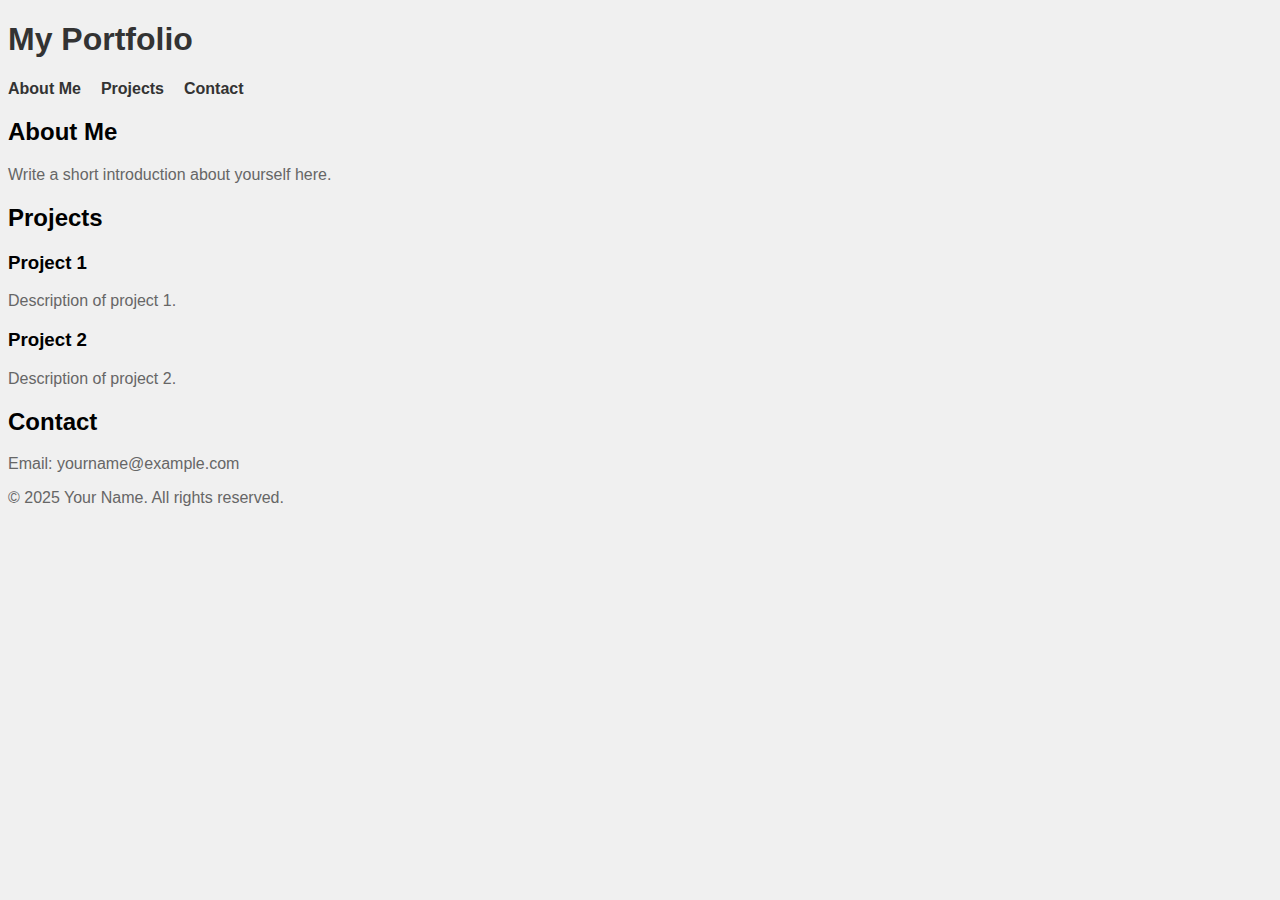
<file: index.html>
<!DOCTYPE html>
<html lang="en">
<head>
  <meta charset="UTF-8">
  <meta name="viewport" content="width=device-width, initial-scale=1.0">
  <title>My Portfolio</title>
  
  <!-- 外部 CSS 文件 -->
  <link rel="stylesheet" href="style.css">
</head>
<body>
  
  <!-- 页眉 -->
  <header>
    <h1>My Portfolio</h1>
    <nav>
      <ul>
        <li><a href="#about">About Me</a></li>
        <li><a href="#projects">Projects</a></li>
        <li><a href="#contact">Contact</a></li>
      </ul>
    </nav>
  </header>
  
  <!-- 关于我 -->
  <section id="about">
    <h2>About Me</h2>
    <p>Write a short introduction about yourself here.</p>
  </section>
  
  <!-- 项目展示 -->
  <section id="projects">
    <h2>Projects</h2>
    <div class="project-list">
      <div class="project">
        <h3>Project 1</h3>
        <p>Description of project 1.</p>
      </div>
      <div class="project">
        <h3>Project 2</h3>
        <p>Description of project 2.</p>
      </div>
    </div>
  </section>
  
  <!-- 联系方式 -->
  <section id="contact">
    <h2>Contact</h2>
    <p>Email: yourname@example.com</p>
  </section>
  
  <!-- 页脚 -->
  <footer>
    <p>&copy; 2025 Your Name. All rights reserved.</p>
  </footer>

</body>
</html>
</file>
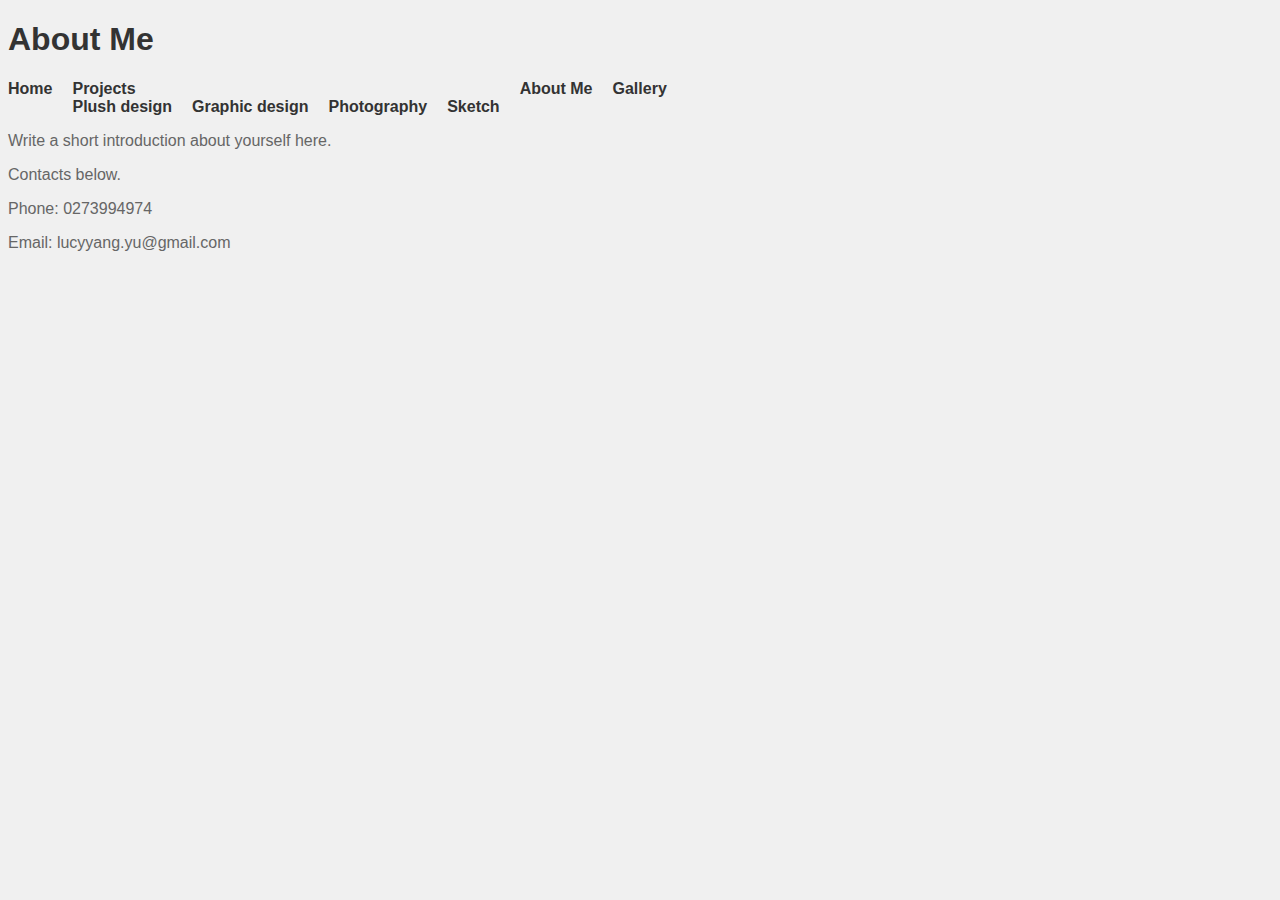
<file: about.html>
<!DOCTYPE html>
<html lang="en">
<head>
  <meta charset="UTF-8">
  <meta name="viewport" content="width=device-width, initial-scale=1.0">
  <title>My Portfolio</title>
  
  <!-- 外部 CSS 文件 -->
  <link rel="stylesheet" href="style.css">
</head>
<body>
  <div class="container">    
  <!-- 页眉 -->
  <header class="main-header">
    <h1>About Me</h1>
  </header>	
  
<nav class="main-nav">
  <ul>
    <li><a href="index.html">Home</a></li>
    <li class="dropdown">
      <a href="projects.html">Projects</a>
      <ul class="dropdown-menu">
        <li><a href="plush.html">Plush design</a></li>
        <li><a href="design.html">Graphic design</a></li>
        <li><a href="photography.html">Photography</a></li>
		<li><a href="sketch.html">Sketch</a></li>
      </ul>
    </li>
    <li><a href="about.html">About Me</a></li>
    <li><a href="gallery.html">Gallery</a></li>
  </ul>
</nav>

  <!-- 关于我 -->
  <section class="about-info">
    <p>Write a short introduction about yourself here.</p>
  </section>



  <section class="about-contact">
    <p>Contacts below.</p>   
	<p>Phone: 0273994974</p>  
	<p>Email: lucyyang.yu@gmail.com</p>
  </section>
  
  
  

  <div>
</body>
</html>
</file>
<file: style.css>
body {
  background-color: #f0f0f0;
  font-family: Arial, sans-serif;
}

h1 {
  color: #333;
}

p {
  color: #666;
}

/* 去掉默认的 ul 列表样式 */
nav ul {
  list-style: none;       /* 去掉圆点 */
  padding: 0;             /* 去掉默认内边距 */
  margin: 0;              /* 去掉默认外边距 */
  display: flex;          /* 横向排列 li */
  gap: 20px;              /* li 之间的间距，可调整 */
}

/* 链接样式 */
nav ul li a {
  text-decoration: none;  /* 去掉下划线 */
  color: #333;            /* 文字颜色 */
  font-weight: bold;
}

/* 鼠标悬停效果 */
nav ul li a:hover {
  color: #007bff;
}
</file>
